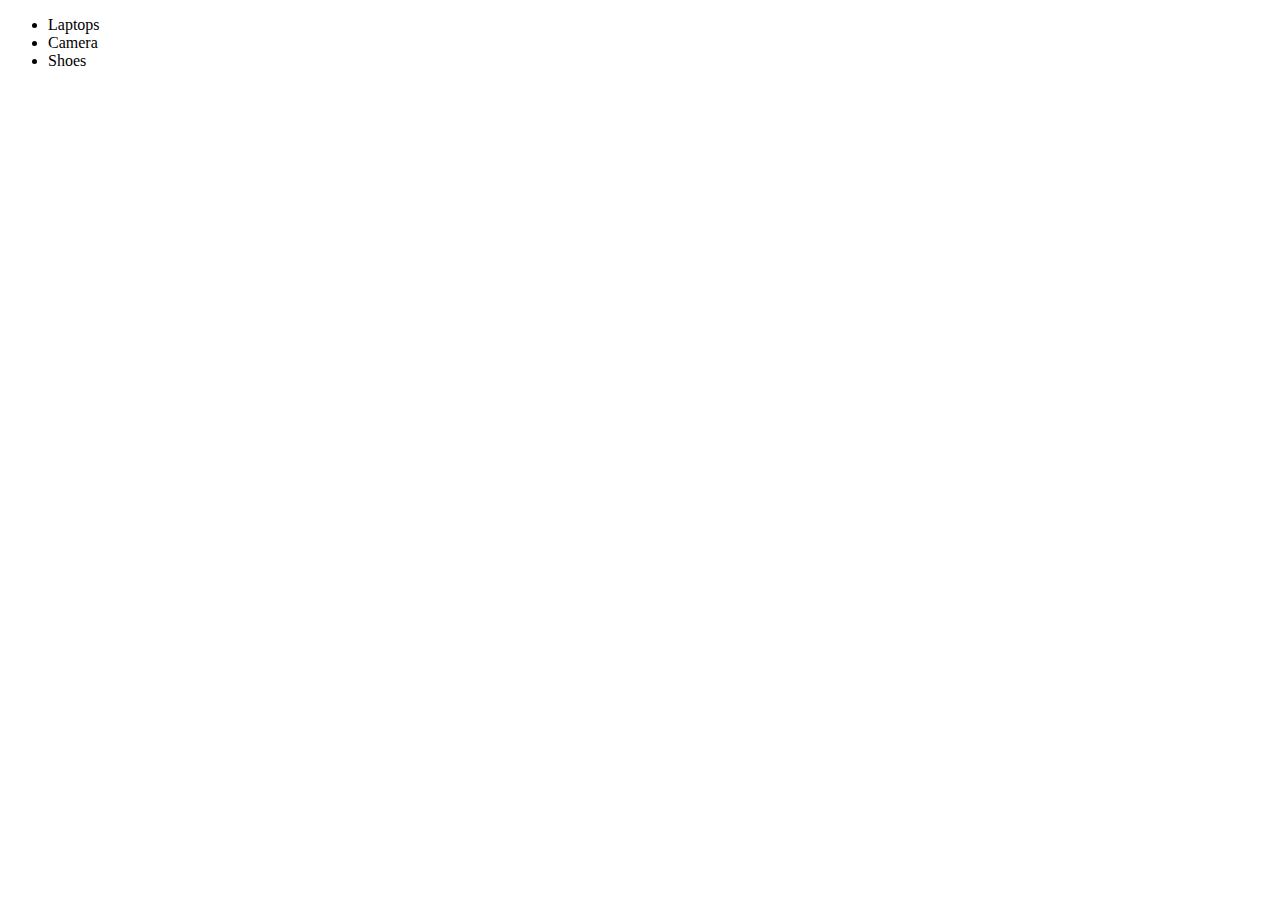
<file: EventDelegations/index.html>
<!DOCTYPE html>
<html lang="en">
<head>
    <meta charset="UTF-8">
    <meta name="viewport" content="width=device-width, initial-scale=1.0">
    <title>Event Delegation</title>
</head>
<body>
    <div>
        <ul id="category">
           <li id="laptops">Laptops</li>
           <li id="camrea">Camera</li>
           <li id="shoes">Shoes</li>
           
        </ul>
    </div>
    <script src="logic.js"></script>
</body>
</html>
</file>
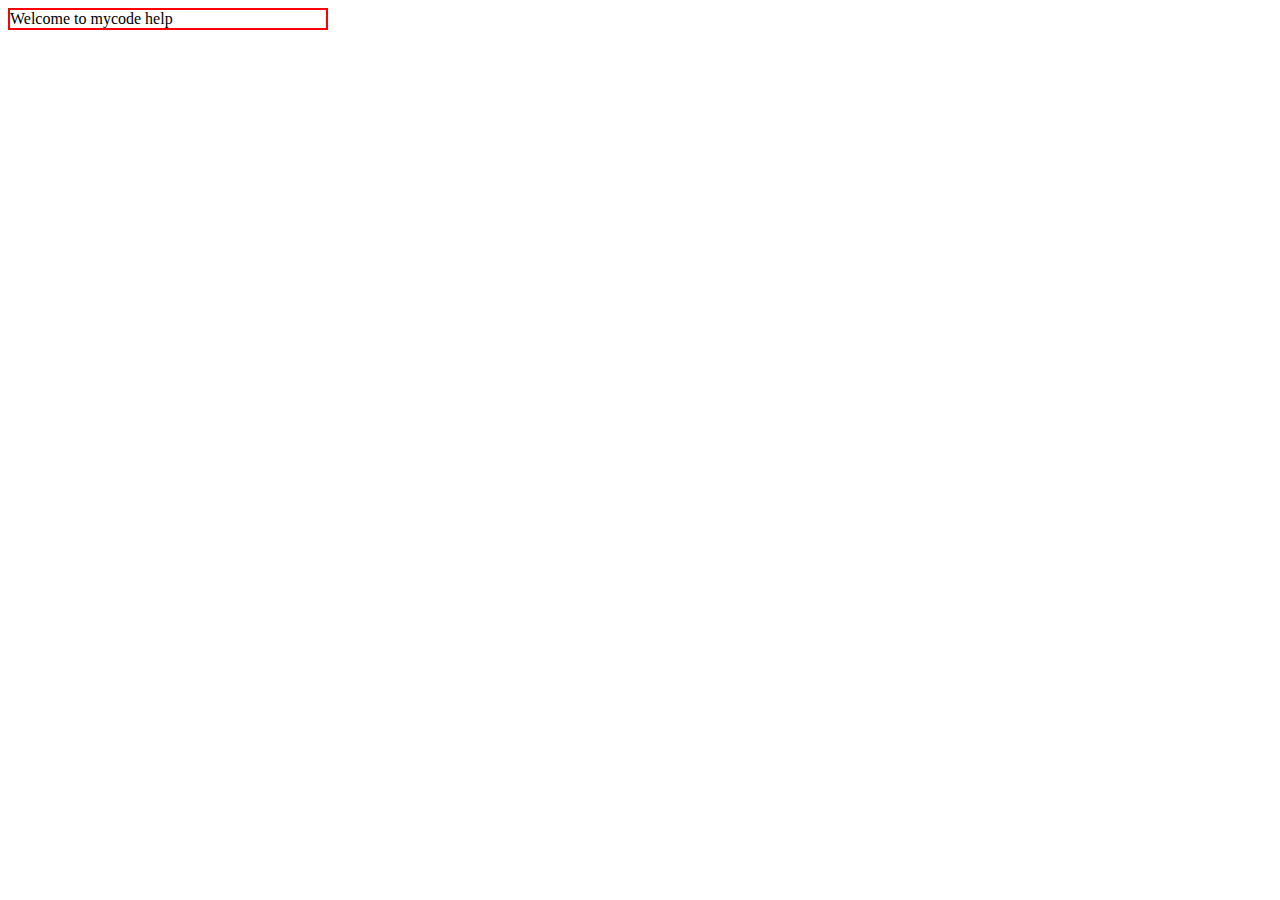
<file: Fonts/index.html>
<!DOCTYPE html>
<html lang="en">
<head>
    <meta charset="UTF-8">
    <meta name="viewport" content="width=device-width, initial-scale=1.0">
    <title>Fonts</title>
    <style>
        .box{
            border:2px solid red;
            /* kiske refernce main 25% like what is this so this is relative position to parent element here parent element hain body and uski
             default width hain 100% so humne div ko 25% hi dene hain {parent ke ref main} so we will put width as 25%  if we want to give 50 then we can give that too*/
            width: 25%;
        }
       
    </style>
</head>
<body>
   <div class="box">
    Welcome to  mycode help
   </div>
    <script src="logic.js"></script>
</body>
</html>
</file>
